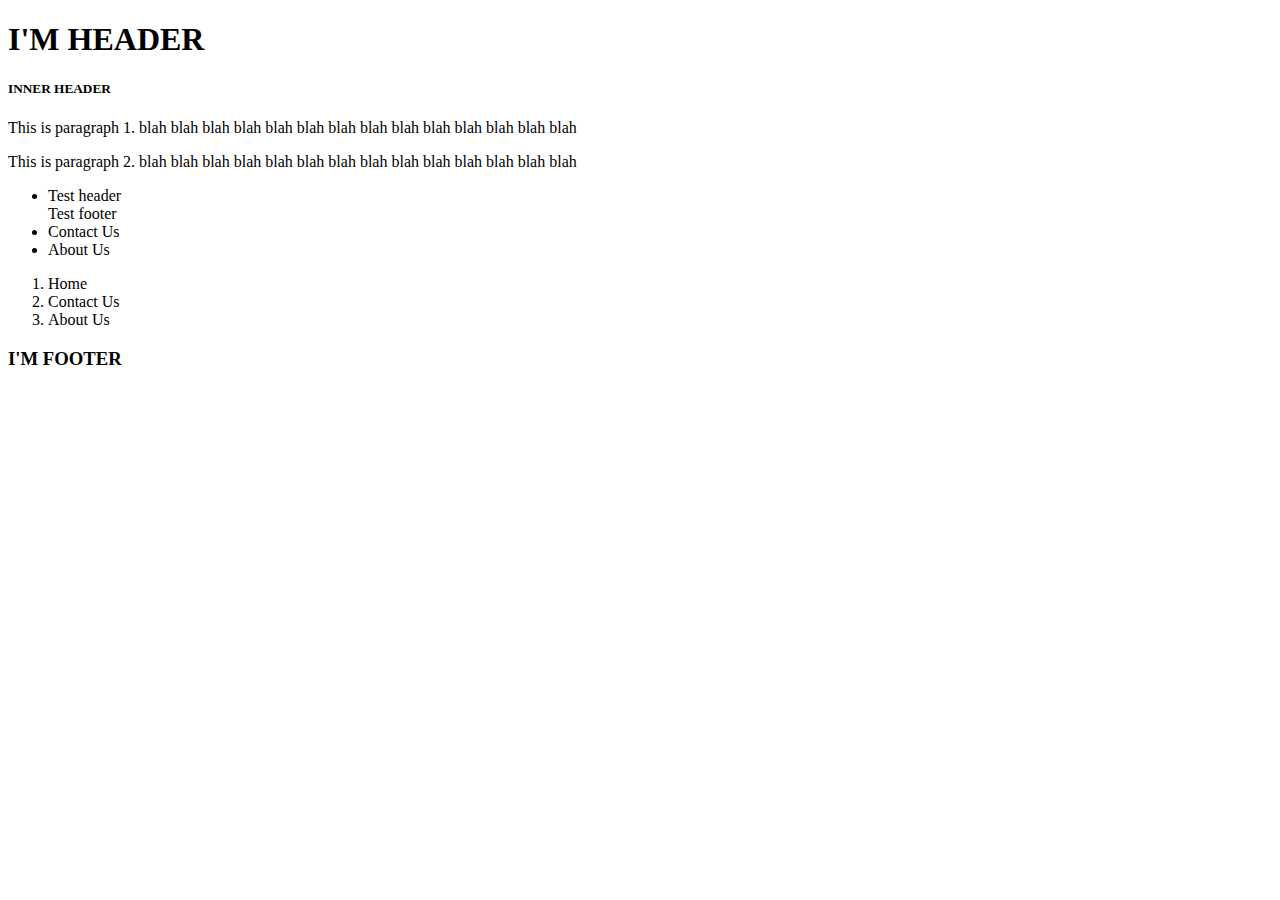
<file: 10_10_2016/index.html>
<!DOCTYPE html>
<html>
    <head>
        <title>Srikar</title>
    </head>
    <body>
        <article>
            <header>
                <h1>I'M HEADER</h1>
            </header>
            <section>
                <article>
                    <header>
                        <h5>INNER HEADER</h5>
                    </header>
                    <section>
                        <p>This is paragraph 1. blah blah blah blah blah blah blah blah blah blah blah blah blah blah</p>
                        <p>This is paragraph 2. blah blah blah blah blah blah blah blah blah blah blah blah blah blah</p>
                        <nav>
                            <ul>
                                <li>
                                    <article>
                                       <header>Test header</header>
                                       <section></section>
                                       <footer>Test footer</footer>
                                    </article>
                                </li>
                                <li>Contact Us</li>
                                <li>About Us</li>
                            </ul>
                            <ol>
                                <li>Home</li>
                                <li>Contact Us</li>
                                <li>About Us</li>
                            </ol>
                        </nav>
                    </section>
                    <footer></footer>
                </article>
            </section>
            <footer>
                <h3>I'M FOOTER</h3>
            </footer>
        </article>
    </body>
</html>
</file>
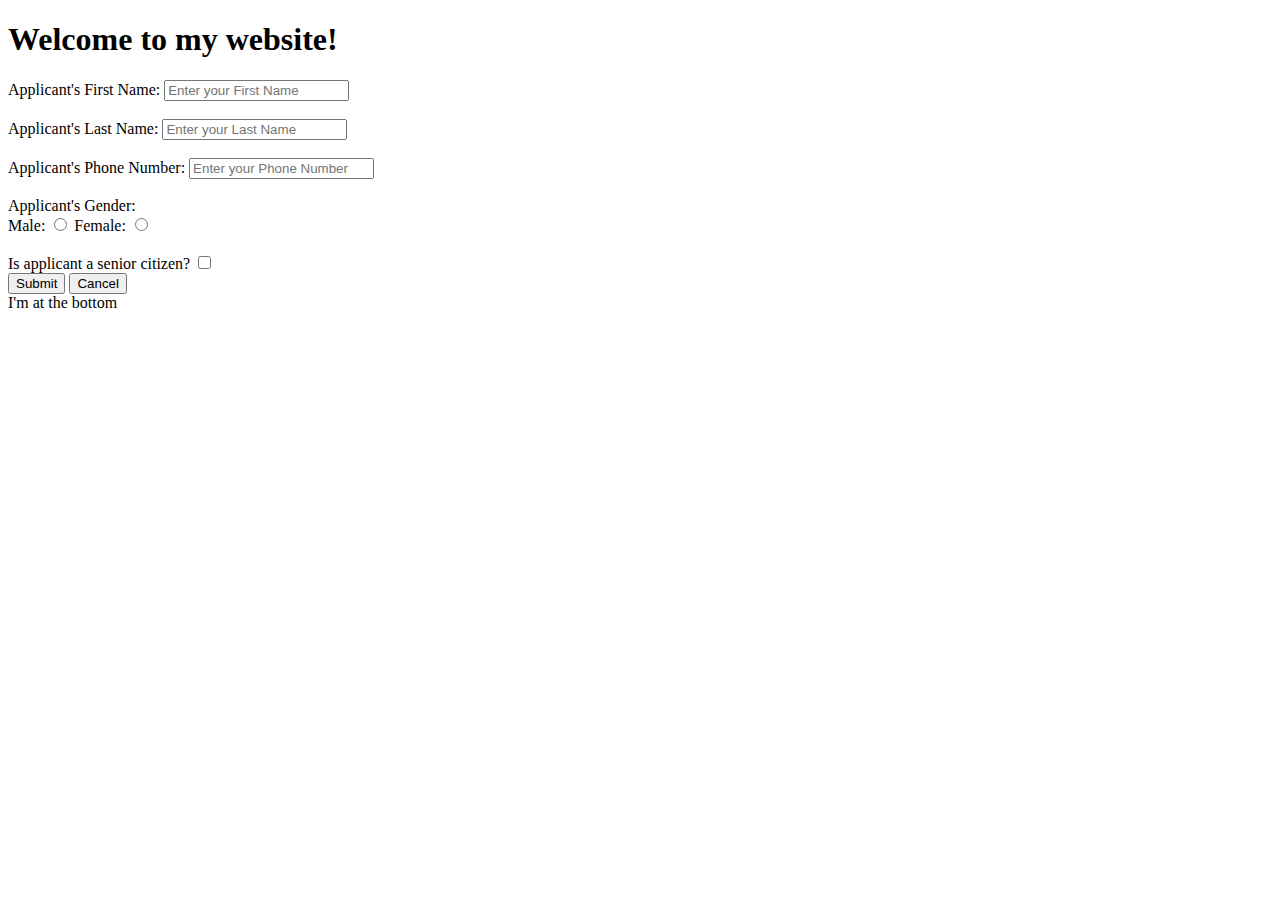
<file: 10_11_2016/index.html>
<!--main document type of the web page-->
<!DOCTYPE html>

<!--default html language to be english-->
<html lang="en">

    <!--head of the web page-->
    <head>
        <title>Form</title>
    </head>

    <!--body of the web page-->
    <body>

        <!--main article for forms-->
        <article>

            <!--page header-->
            <header>
                <h1>Welcome to my website!</h1>
            </header>

            <!--main body of the page-->
            <section>
                <!--form for new license in dmv-->
                <form name="newLicenseForm">
                    <!--First Name-->
                    <div>
                        <label for="firstName">Applicant's First Name:</label>
                        <input type="text" id="firstName" name="fName" placeholder="Enter your First Name"/>
                    </div>
                    <br />
                    <!--Last Name-->
                    <div>
                        <label for="lastName">Applicant's Last Name:</label>
                        <input type="text" id="lastName" name="lName" placeholder="Enter your Last Name" />
                    </div>
                    <br />
                    <!--Phone Number-->
                    <div>
                        <label for="phoneNumber">Applicant's Phone Number:</label>
                        <input type="text" id="phoneNumber" name="phoneNumber" placeholder="Enter your Phone Number" />
                    </div>
                    <br />
                    <!--Gender-->
                    <div>
                        <label for="gender">Applicant's Gender:</label>
                        <div id="gender">
                            <!--male-->
                            <label for="male">Male:</label>
                            <input type="radio" id="male" name="gender" value="Male"/>

                            <!--female-->
                            <label for="female">Female:</label>
                            <input type="radio" id="female" name="gender" value="Female"/>
                        </div>
                    </div>
                    <br />
                    <!--senior citizen-->
                    <div>
                        <label for="seniorCitizen">Is applicant a senior citizen?</label>
                        <input type="checkbox" id="seniorCitizen" name="seniorCitizen" />
                    </div>
                    <!--submit button-->
                    <button type="submit" id="submit">
                        <span>Submit</span>
                    </button>
                    <!--reset/cancel-->
                    <button type="reset" id="reset">
                        <span>Cancel</span>
                    </button>
                </form>
            </section>

            <!--footer of the page-->
            <footer>
                I'm at the bottom
            </footer>
        </article>
    </body>
</html>
</file>
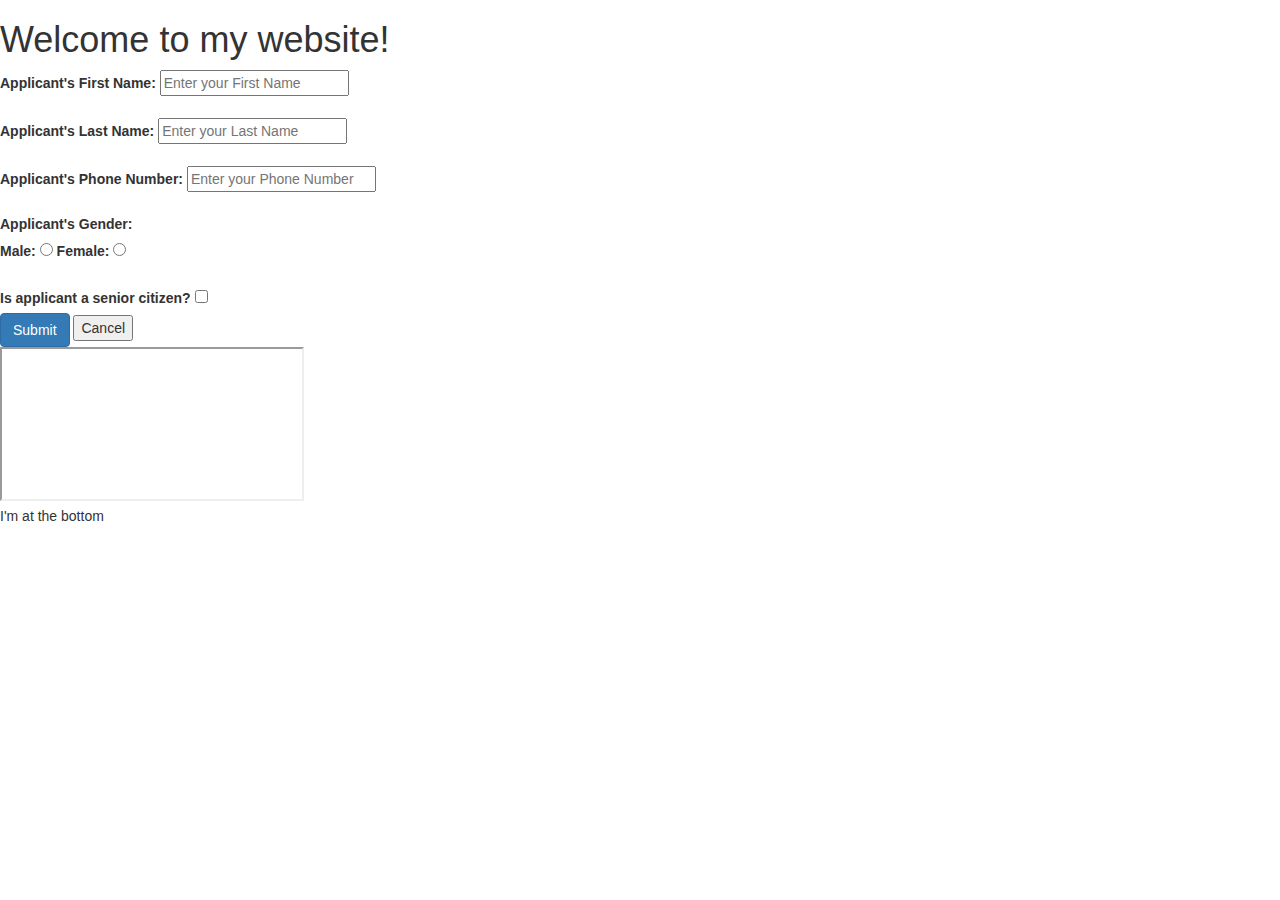
<file: 10_12_2016/index.html>
<!--main document type of the web page-->
<!DOCTYPE html>

<!--default html language to be english-->
<html lang="en">

    <!--head of the web page-->
    <head>
        <!--title - this is the title of this html file-->
        <title>DMV New License Form</title>
        <!--style - this is used to write CSS style on the html file itself-->
        <style>
            body{
                background-color: #eeeeee;
            }
        </style>
        <!--script - this is used to write javascript on the html file itself-->
        <script>

        </script>
        <!--link - this is used to link an external source-->
        <!--this is used to source only css files and images-->
        <link rel="stylesheet" href="https://maxcdn.bootstrapcdn.com/bootstrap/3.3.7/css/bootstrap.min.css"/>

        <!--base - this used to specify the base URL of our web page-->
        <!--this is optional and to be written based on server configuration-->
        <base href="/home" />

        <!--meta - this is used to describe more mata information which are not covered by the above five-->
        <meta name="description" content="This is the official DMV website for applying license"/>
        <meta name="keywords" content="DMV, license, license form, form, applicant" />
        <meta charset="UTF-8" />
    </head>

    <!--body of the web page-->
    <!--body is the rendering part of the html-->
    <body>

        <!--main article for forms-->
        <article>

            <!--page header-->
            <header>
                <h1>Welcome to my website!</h1>
            </header>

            <!--main body of the page-->
            <section>
                <!--form for new license in dmv-->
                <form name="newLicenseForm">
                    <!--First Name-->
                    <div>
                        <label for="firstName">Applicant's First Name:</label>
                        <input type="text" id="firstName" name="fName" placeholder="Enter your First Name"/>
                    </div>
                    <br />
                    <!--Last Name-->
                    <div>
                        <label for="lastName">Applicant's Last Name:</label>
                        <input type="text" id="lastName" name="lName" placeholder="Enter your Last Name" />
                    </div>
                    <br />
                    <!--Phone Number-->
                    <div>
                        <label for="phoneNumber">Applicant's Phone Number:</label>
                        <input type="text" id="phoneNumber" name="phoneNumber" placeholder="Enter your Phone Number" />
                    </div>
                    <br />
                    <!--Gender-->
                    <div>
                        <label for="gender">Applicant's Gender:</label>
                        <div id="gender">
                            <!--male-->
                            <label for="male">Male:</label>
                            <input type="radio" id="male" name="gender" value="Male"/>

                            <!--female-->
                            <label for="female">Female:</label>
                            <input type="radio" id="female" name="gender" value="Female"/>
                        </div>
                    </div>
                    <br />
                    <!--senior citizen-->
                    <div>
                        <label for="seniorCitizen">Is applicant a senior citizen?</label>
                        <input type="checkbox" id="seniorCitizen" name="seniorCitizen" />
                    </div>
                    <!--submit button-->
                    <button type="submit" id="submit" class="btn btn-primary">
                        <span>Submit</span>
                    </button>
                    <!--reset/cancel-->
                    <button type="reset" id="reset">
                        <span>Cancel</span>
                    </button>
                </form>


                <aside>
                    <iframe src="C:/uiOct2016Class/uiOct2016Class/10_12_2016/hello.html"></iframe>
                </aside>
            </section>

            <!--footer of the page-->
            <footer>
                I'm at the bottom
            </footer>
        </article>
    </body>
</html>
</file>
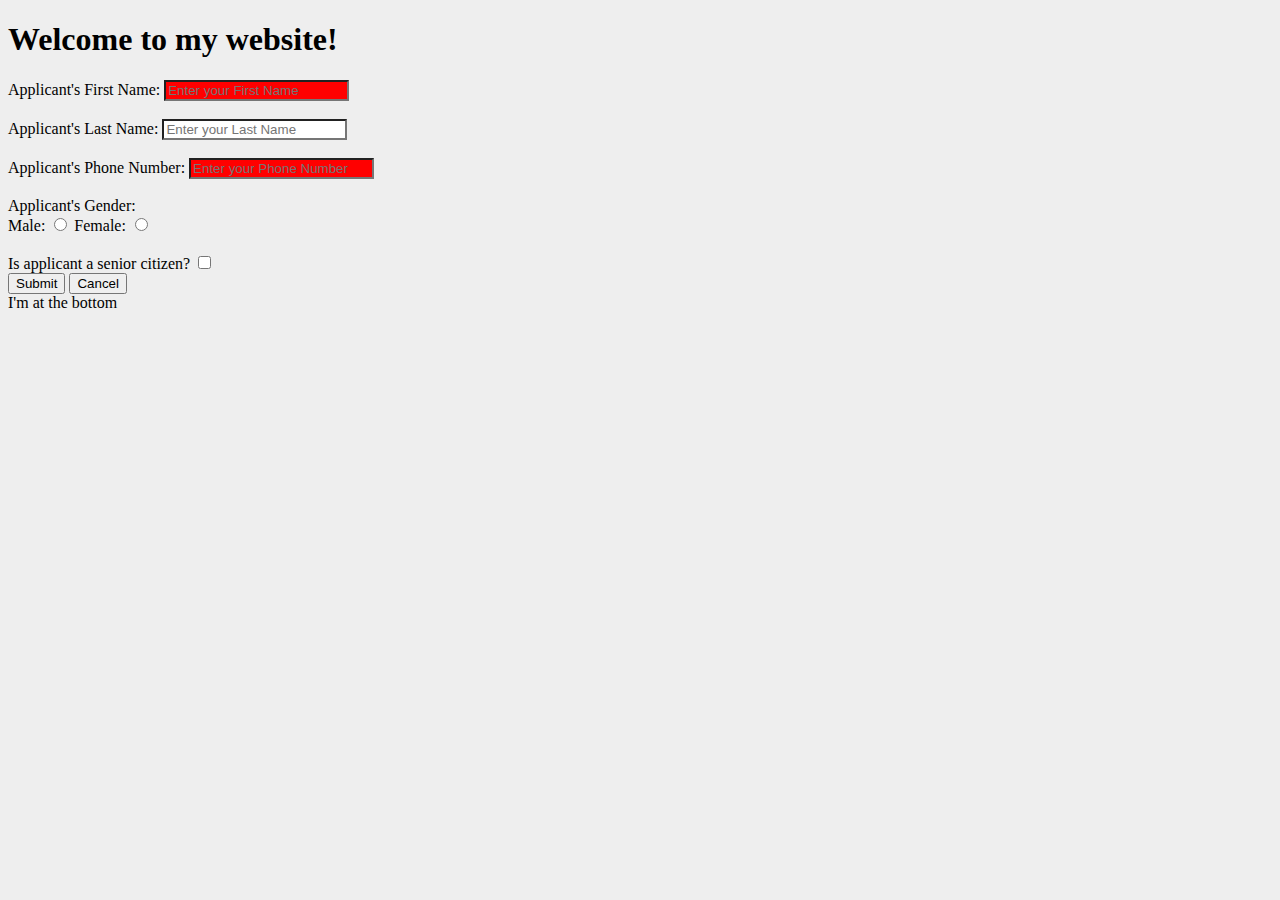
<file: 10_13_2016/index.html>
<!DOCTYPE html>

<html lang="en">

    <!--head of the web page-->
    <head>
        <!--title - this is the title of this html file-->
        <title>DMV New License Form</title>

        <!--this is internal style-->
        <style>
            body{
                background-color: #eee;
            }
        </style>

        <!--this is external style-->
        <link href="styles.css" rel="stylesheet"/>
    </head>

    <!--body of the web page-->
    <!--body is the rendering part of the html-->
    <!--this is inline/attribute style-->
    <body>

        <!--main article for forms-->
        <article>

            <!--page header-->
            <header>
                <h1>Welcome to my website!</h1>
            </header>

            <!--main body of the page-->
            <section>
                <!--form for new license in dmv-->
                <form name="newLicenseForm">
                    <!--First Name-->
                    <div>
                        <label for="firstName">Applicant's First Name:</label>
                        <input type="text" id="firstName" name="fName" placeholder="Enter your First Name"/>
                    </div>
                    <br />
                    <!--Last Name-->
                    <div>
                        <label for="lastName">Applicant's Last Name:</label>
                        <input type="text" id="lastName" name="lName" placeholder="Enter your Last Name" style="background-color: #fff;"/>
                    </div>
                    <br />
                    <!--Phone Number-->
                    <div>
                        <label for="phoneNumber">Applicant's Phone Number:</label>
                        <input type="text" id="phoneNumber" name="phoneNumber" placeholder="Enter your Phone Number" />
                    </div>
                    <br />
                    <!--Gender-->
                    <div>
                        <label for="gender">Applicant's Gender:</label>
                        <div id="gender">
                            <!--male-->
                            <label for="male">Male:</label>
                            <input type="radio" id="male" name="gender" value="Male"/>

                            <!--female-->
                            <label for="female">Female:</label>
                            <input type="radio" id="female" name="gender" value="Female"/>
                        </div>
                    </div>
                    <br />
                    <!--senior citizen-->
                    <div>
                        <label for="seniorCitizen">Is applicant a senior citizen?</label>
                        <input type="checkbox" id="seniorCitizen" name="seniorCitizen" />
                    </div>
                    <!--submit button-->
                    <button type="submit" id="submit" class="btn btn-primary">
                        <span>Submit</span>
                    </button>
                    <!--reset/cancel-->
                    <button type="reset" id="reset">
                        <span>Cancel</span>
                    </button>
                </form>
            </section>

            <!--footer of the page-->
            <footer>
                I'm at the bottom
            </footer>
        </article>
    </body>
</html>
</file>
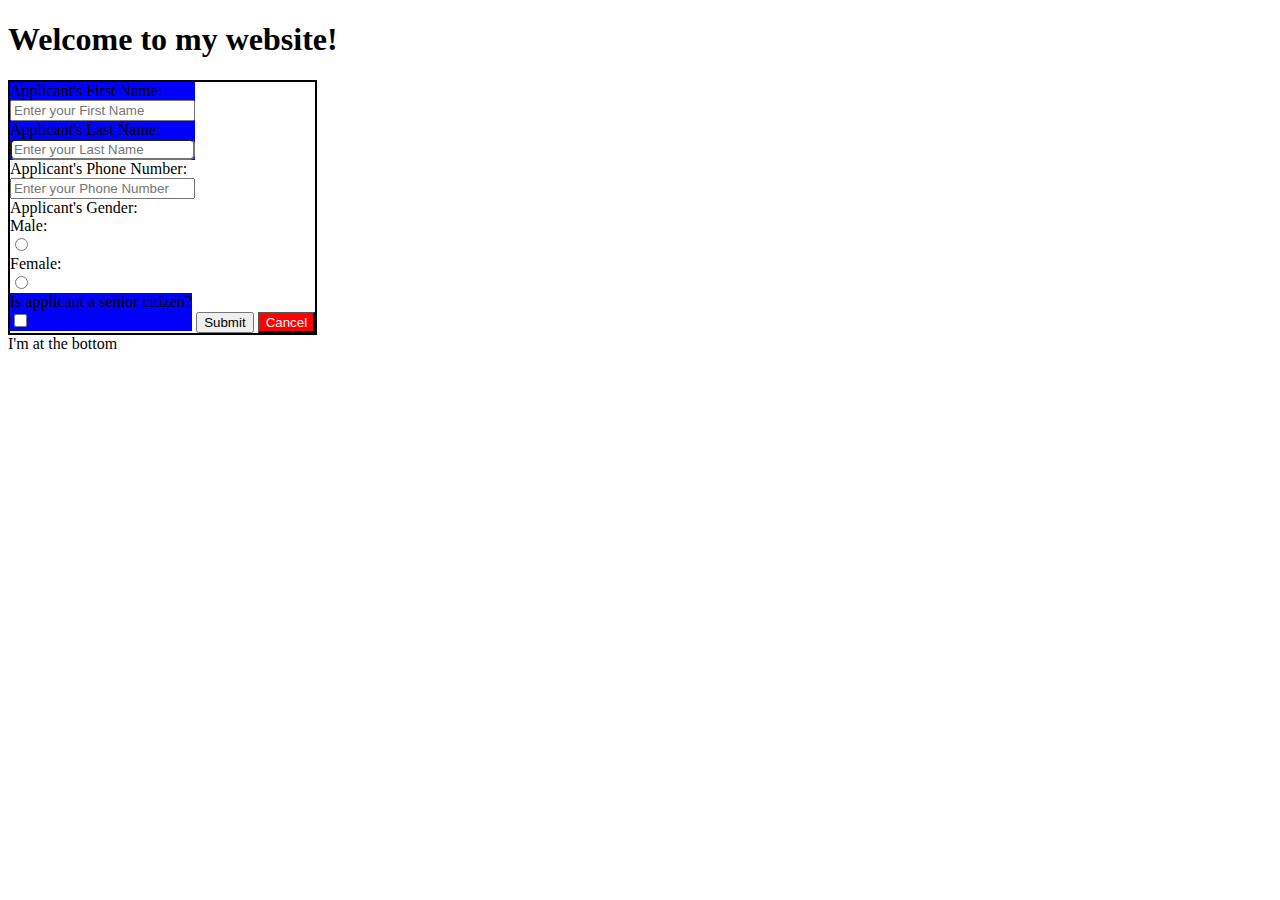
<file: 10_15_2016/index.html>
<!DOCTYPE html>

<html lang="en">

    <!--head of the web page-->
    <head>
        <!--title - this is the title of this html file-->
        <title>DMV New License Form</title>

        <!--this is external style-->
        <link href="styles.css" rel="stylesheet"/>
    </head>

    <!--body of the web page-->
    <!--body is the rendering part of the html-->
    <!--this is inline/attribute style-->
    <body>

        <!--main article for forms-->
        <article>

            <!--page header-->
            <header>
                <h1>Welcome to my website!</h1>
            </header>

            <!--main body of the page-->
            <section>
                <!--form for new license in dmv-->
                <form name="newLicenseForm">
                    <!--First Name-->
                    <div class="container">
                        <label for="firstName">Applicant's First Name:</label>
                        <input type="text" id="firstName" name="fName" placeholder="Enter your First Name"/>
                    </div>
                    <br />
                    <!--Last Name-->
                    <div class="container">
                        <label for="lastName">Applicant's Last Name:</label>
                        <input type="text" id="lastName" name="lName" placeholder="Enter your Last Name"/>
                    </div>
                    <br />
                    <!--Phone Number-->
                    <div>
                        <label for="phoneNumber">Applicant's Phone Number:</label>
                        <input type="text" id="phoneNumber" name="phoneNumber" placeholder="Enter your Phone Number" />
                    </div>
                    <br />
                    <!--Gender-->
                    <div>
                        <label for="gender">Applicant's Gender:</label>
                        <div id="gender">
                            <!--male-->
                            <label for="male">Male:</label>
                            <input type="radio" id="male" name="gender" value="Male"/>

                            <!--female-->
                            <label for="female">Female:</label>
                            <input type="radio" id="female" name="gender" value="Female"/>
                        </div>
                    </div>
                    <br />
                    <!--senior citizen-->
                    <div class="container">
                        <label for="seniorCitizen">Is applicant a senior citizen?</label>
                        <input type="checkbox" id="seniorCitizen" name="seniorCitizen" data-srikar="viswa"/>
                    </div>
                    <!--submit button-->
                    <button type="submit" id="submit">
                        <span>Submit</span>
                    </button>
                    <!--reset/cancel-->
                    <button type="reset" id="reset">
                        <span>Cancel</span>
                    </button>
                </form>
            </section>

            <!--footer of the page-->
            <footer>
                I'm at the bottom
            </footer>
        </article>
    </body>
</html>
</file>
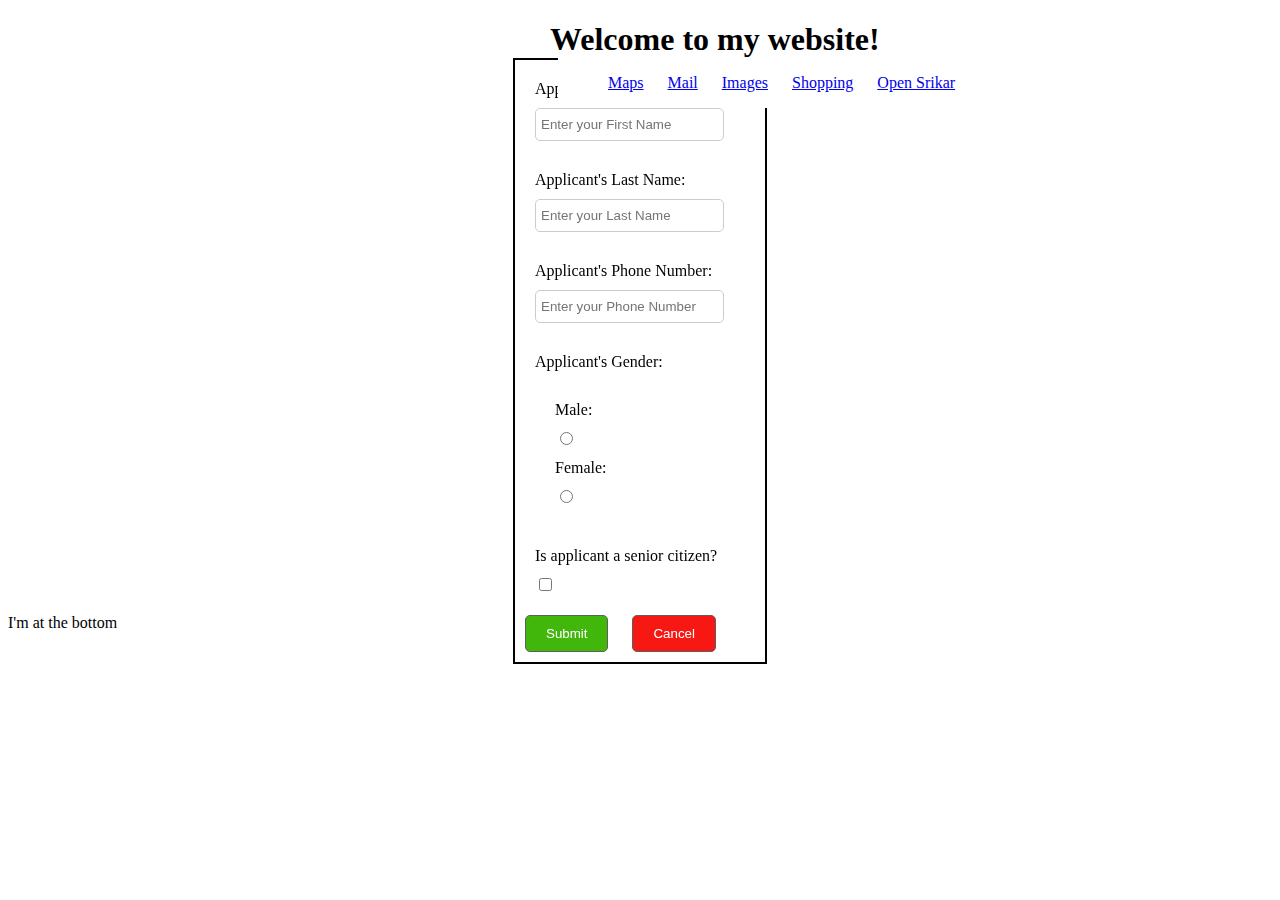
<file: 10_19_2016/index.html>
<!DOCTYPE html>

<html lang="en">

    <!--head of the web page-->
    <head>
        <!--title - this is the title of this html file-->
        <title>DMV New License Form</title>

        <!--this is external style-->
        <link href="styles.css" rel="stylesheet"/>
    </head>

    <!--body of the web page-->
    <!--body is the rendering part of the html-->
    <!--this is inline/attribute style-->
    <body>

        <!--main article for forms-->
        <article>

            <!--page header-->
            <header id="main-heading">
                <h1>Welcome to my website!</h1>
            </header>

            <!--main body of the page-->
            <section id="main-section">
                <article>
                    <header id="nav-heading">
                        <!--page naviagation-->
                        <nav>
                            <ul>
                                <li>
                                    <a href="https://www.google.com/maps">Maps</a>
                                </li>
                                <li>
                                    <a href="https://www.google.com/mail">Mail</a>
                                </li>
                                <li>
                                    <a href="https://www.google.com/images">Images</a>
                                </li>
                                <li>
                                    <a href="https://www.google.com/shopping">Shopping</a>
                                </li>
                                <li>
                                    <a href="srikar.html">Open Srikar</a>
                                </li>
                            </ul>
                        </nav>
                    </header>
                    <section>
                        <!--form for new license in dmv-->
                        <form name="newLicenseForm">
                            <!--First Name-->
                            <div class="container">
                                <label for="firstName">Applicant's First Name:</label>
                                <input type="text" id="firstName" name="fName" placeholder="Enter your First Name"/>
                            </div>
                            <br />
                            <!--Last Name-->
                            <div class="container">
                                <label for="lastName">Applicant's Last Name:</label>
                                <input type="text" id="lastName" name="lName" placeholder="Enter your Last Name"/>
                            </div>
                            <br />
                            <!--Phone Number-->
                            <div>
                                <label for="phoneNumber">Applicant's Phone Number:</label>
                                <input type="text" id="phoneNumber" name="phoneNumber" placeholder="Enter your Phone Number" />
                            </div>
                            <br />
                            <!--Gender-->
                            <div>
                                <label for="gender">Applicant's Gender:</label>
                                <div id="gender">
                                    <!--male-->
                                    <label for="male">Male:</label>
                                    <input type="radio" id="male" name="gender" value="Male"/>

                                    <!--female-->
                                    <label for="female">Female:</label>
                                    <input type="radio" id="female" name="gender" value="Female"/>
                                </div>
                            </div>
                            <br />
                            <!--senior citizen-->
                            <div class="container">
                                <label for="seniorCitizen">Is applicant a senior citizen?</label>
                                <input type="checkbox" id="seniorCitizen" name="seniorCitizen" data-srikar="viswa"/>
                            </div>
                            <!--submit button-->
                            <button type="submit" id="submit">
                                <span>Submit</span>
                            </button>
                            <!--reset/cancel-->
                            <button type="reset" id="reset">
                                <span>Cancel</span>
                            </button>
                        </form>
                    </section>
                    <footer></footer>
                </article>
            </section>
            <!--footer of the page-->
            <footer>
                I'm at the bottom
            </footer>
        </article>
    </body>
</html>
</file>
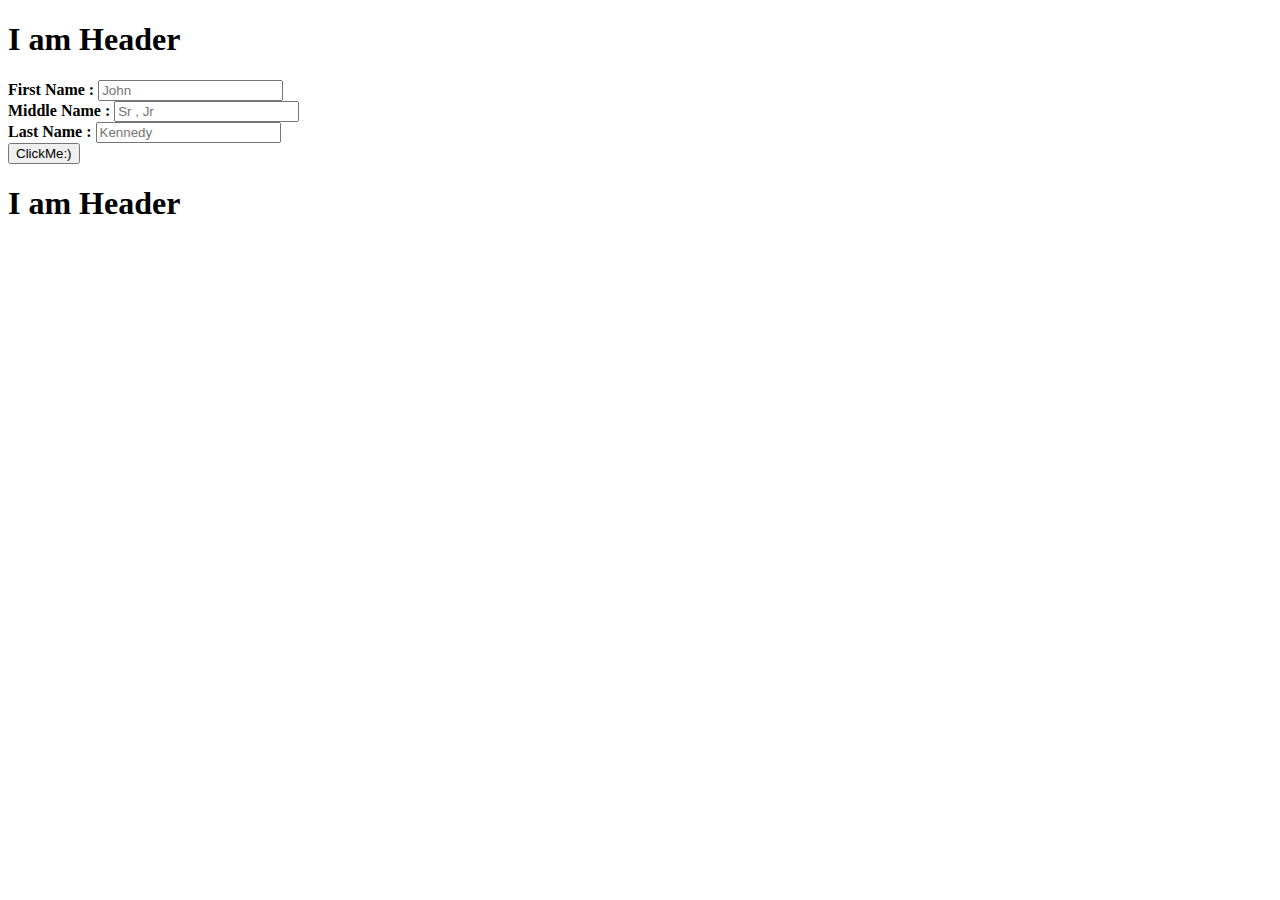
<file: 10_10_2016/Manu.html>
<!DOCTYPE html>
<html>
	<head>
		<title> Manus'Planet</title>
	</head>
	<body>
		<article>
			<header>
				<h1>I am Header</h1>
			</header>
			<section>
				<form>
					<b>First Name :</b> <input type = "text" name = "first_name" placeholder = "John" > <br>
					<b>Middle Name :</b> <input type = "text" name ="middle_name" placeholder = "Sr , Jr"> <br>
					<b>Last Name :</b> <input type = "text" name = "last_name" placeholder = "Kennedy" ><br>
					<input type = "button" name ="ClickThisForSubmission"value ="ClickMe:)">
				</form>
			</section>
			<footer>
				<h1>I am Header</h1>
			</footer>
		</article>
 	</body>
</html>
</file>
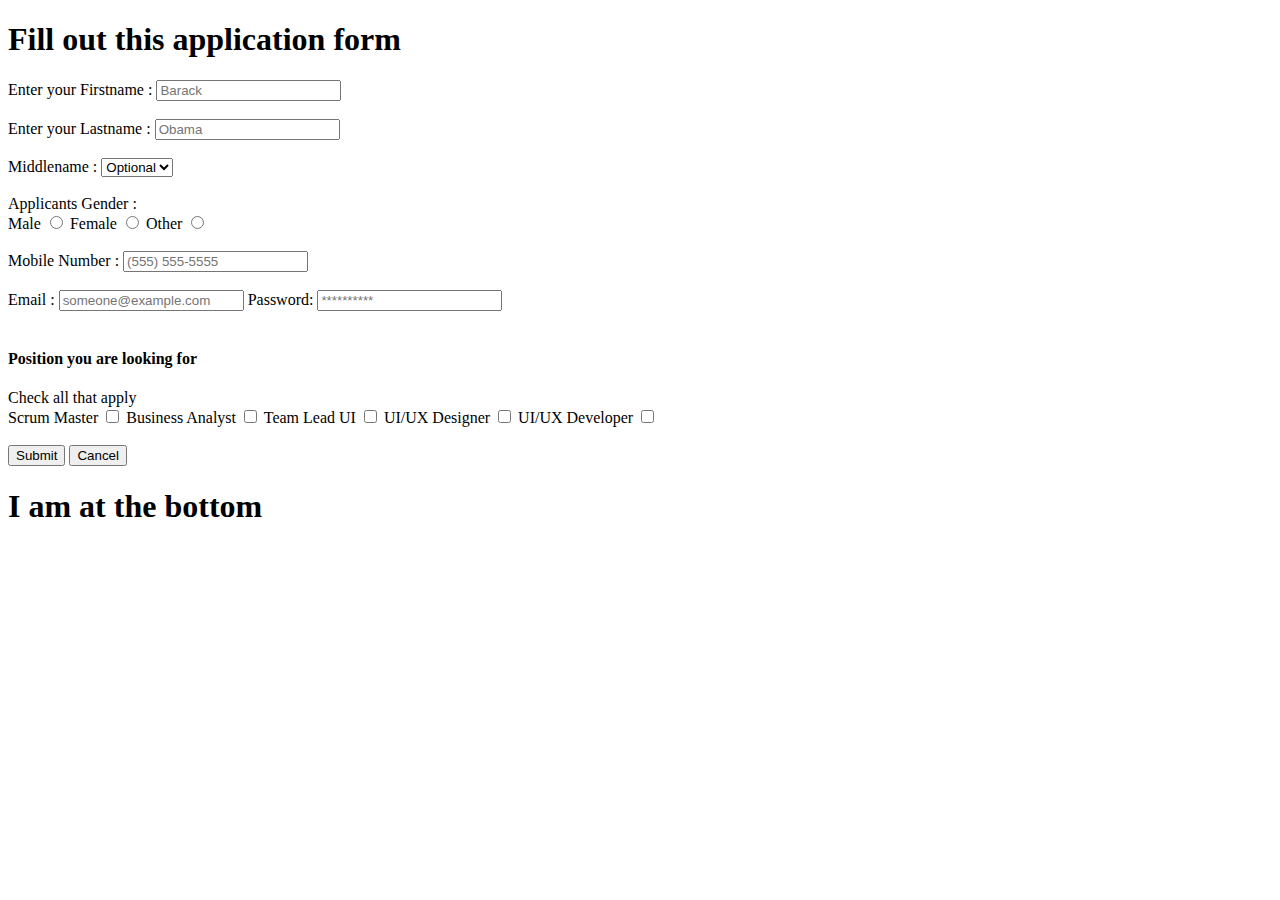
<file: 10_12_2016/Manu.html>
<!--Main document of web page goes here -->
<!DOCTYPE HTML>
<!--Default HTML language to english -->
<html lang="en">

    <!--Head of webpage goes here -->
	<head>

        <!--Title of Webpage named as employeeForm -->
		<title>
			EmployeeForm
		</title>

		<!--Style is used to write CSS styles on the html itself -->
		<style type="text/css"></style>

		<!--Script is used to write Javascript in html itself -->
		<script type="text/javascript"></script>

		<!--Link is used to link an external source it may be either Javascript or CSS-->
		<link rel="stylesheet" type="text/css" href="">

		<!--Base is used to specify the base URL -->
		<base>

		<!--Meta is used to describe more meta information which are not covered by body and other head -->
		<meta name="viewport" content="width=device-width, initial-scale=1">
		<meta name="Description" content="This is the application for candidates who are looking for Front-end Development positions"/>
		<meta name="keywords" content="EmployeeForm,FrontEndDevelopment,UI/UX Developer,UI/UX Designer,ScrumMaster,BusinessAnalyst,UI TeamLead"/>
		<meta charset="UTF-8"/>
	</head>

    <!--Body of webpage goes here -->
	<body>

		<!--Main article for forms-->
		<article>

			<!--Page header -->
			<header>
				<h1>Fill out this application form</h1>
			</header>

			<!--Main body of webpage -->
		    <section>

		    	<!--employeeForm -->
		    	<form name="employeeForm">

		    		<!--First Name -->
		    		<div>
		    			<label for="firstName">Enter your Firstname :</label>
		    			<input type="text" id="firstName" name="firstName" placeholder="Barack">
		    		</div>
		    		<br>

		    		<!--Last Name -->
		    		<div>	
		    			<label for="lastName">Enter your Lastname :</label>
		    			<input type="text" id="lastName" name="lastName" placeholder="Obama">
		    		</div>
		    		<br>

		    		<!--Dropdown menu for Middle Name -->
		    		<div>
		    			<label for="dropdown">Middlename :</label>
		    			<select name="dropdown">
		    				<option value="optional">Optional</option>
		    				<option value="senior">Sr</option>
		    				<option value="Junior">Jr</option>
		    				<option value="First">I</option>
		    				<option value="Second">II</option>
		    				<option value="Third">III</option>
		    			</select>
		    		</div>
		    		<br>

		    		<!--Gender -->
		    		<div>
		    			<label for="gender">Applicants Gender :</label>		
		    			<div id="gender">
		    				<label for="male">Male</label>
		    				<input type="radio" id="male" name="gender" value="Male">
		    				<label for="female">Female</label>
		    				<input type="radio" id="female" name="gender" value="Female">
		    				<label for="other">Other</label>
		    				<input type="radio" id="other" name="gender" value="Other">	
		    			</div>
		    		</div>
		    		<br>

		    		<!--Mobiel Number-->
		    		<div>			
		    			<label for="phonenumber">Mobile Number :</label>
		    			<input type="tel" id="phonenumber" name="phonenumber" placeholder="(555) 555-5555">
		    		</div>
		    		<br>

		    		<!--Email and Password Fields -->
		    		<div>
		    			<label for="eMail">Email :</label>
		    			<input type="email" id="eMail" name="eMail" placeholder="someone@example.com">
		    			<label for="Password">Password:</label>
		    			<input type="password" id="Password" name="Password" placeholder="**********">
		    		</div>
		    		<br>

		    		<!--Different types of positions applicant looking for, used checkbox -->
		    		<div>
		    			<h4>Position you are looking for</h4>
		    			<label for="jobLookingFor">Check all that apply</label>
		    			<div id="jobLookingFor">
		    				<label for="scrummaster">Scrum Master</label>
		    				<input type="checkbox" id="scrummaster" name="jobLookingFor" value="scrummaster">
		    				<label for="businessAnalyst">Business Analyst</label>
		    				<input type="checkbox" id="businessAnalyst" name="jobLookingFor" value="businessAnalyst">
		    				<label for="uiTeamLead">Team Lead UI</label>
		    				<input type="checkbox" id="uiTeamLead" name="jobLookingFor" value="uiTeamLead">
		    				<label for="UiUxDesigner">UI/UX Designer</label>
		    				<input type="checkbox" id="UiUxDesigner" name="jobLookingFor" value="UiUxDesigner">
		    				<label for="UiUxDeveloper">UI/UX Developer</label>
		    				<input type="checkbox" id="UiUxDeveloper" name="jobLookingFor" value="UiUxDeveloper">
		    			</div>
		    		</div>
		    		<br>

		    		<!--Submit Button -->
		    		<button type="submit" id="submit">
		    			<span>Submit</span>
		    		</button>

		    		<!--Reset/Cancel Button -->
		    		<button type="reset" id="reset">
		    			<span>Cancel</span>
		    		</button>
		    	</form>
		    </section>

		    <!--footer of page -->
		    <footer>
		    	<h1>I am at the bottom </h1>
		    </footer>
		</article>
	</body>
</html>
</file>
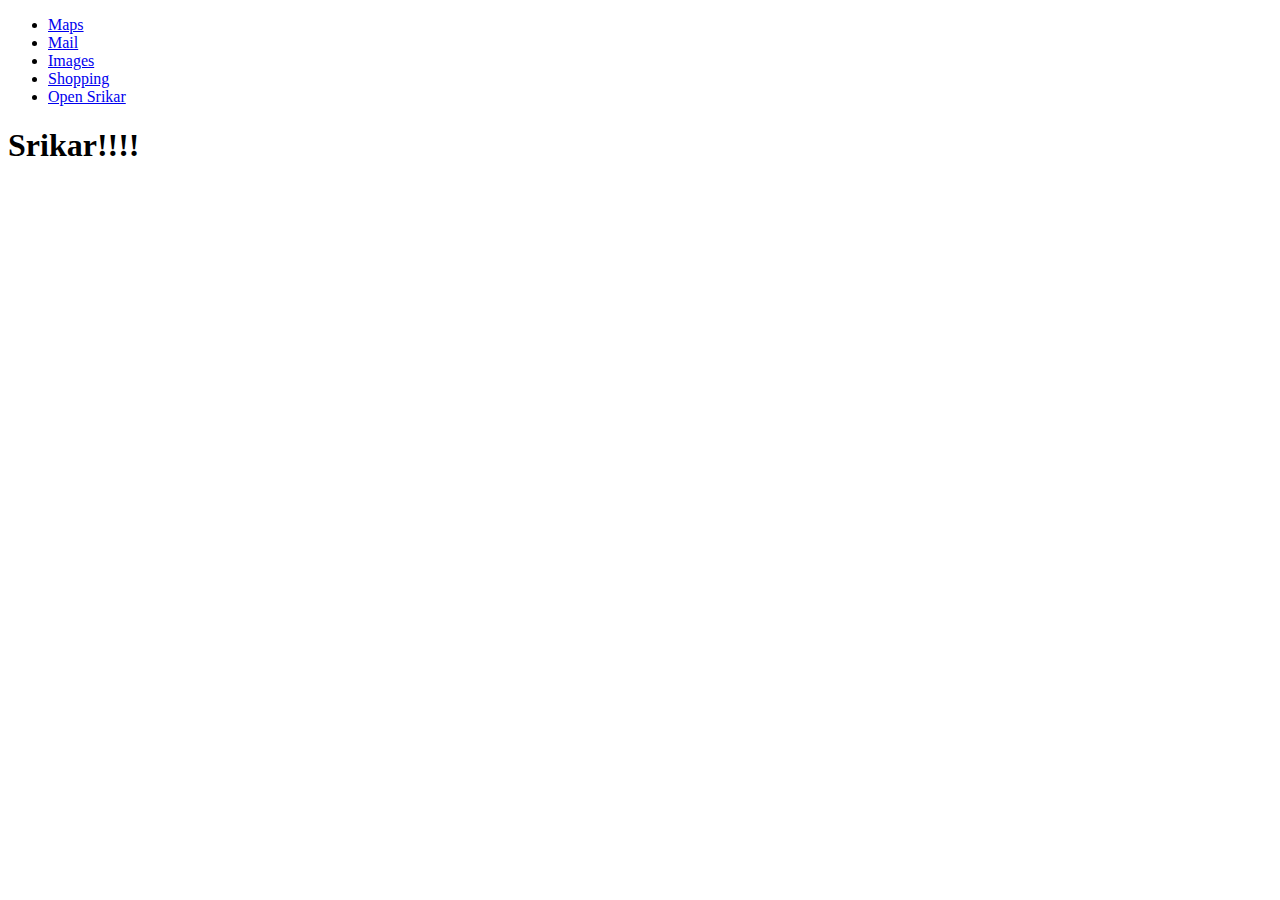
<file: 10_15_2016/srikar.html>
<!DOCTYPE html>
<html lang="en">
    <head>
        <meta charset="UTF-8">
        <title>Srikar</title>
        <!--this is external style-->
        <link href="styles.css" rel="stylesheet"/>
    </head>
    <body>
        <article>
            <header>
                <!--page naviagation-->
                <nav>
                    <ul>
						<li>
							<a href="https://www.google.com/maps">Maps</a>
						</li>
						<li>
							<a href="https://www.google.com/mail">Mail</a>
						</li>
						<li>
							<a href="https://www.google.com/images">Images</a>
						</li>
						<li>
							<a href="https://www.google.com/shopping">Shopping</a>
						</li>
						<li>
							<a href="srikar.html">Open Srikar</a>
						</li>
                    </ul>
                </nav>
            </header>
            <section>
                <h1>Srikar!!!!</h1>
            </section>
            <footer></footer>
        </article>
    </body>
</html>
</file>
<file: 10_13_2016/styles.css>
input {
    background-color: #ff0000;
}
</file>
<file: 10_15_2016/styles.css>
form[name="newLicenseForm"]{
    border: 2px solid #000;
    display: inline-block;
}

input[data-srikar="viswa"]{
    border: 2px dotted #00FF00;
    display: inline-block;
}

div{
    display: inline-block;
}

label{
    display: block;
}

/*#reset{
    color: #ff0000;
}*/

button[type="reset"]{
    background: #ff0000;
    color: #fff;
    border-color: #000;
}

/*#firstName, #lastName{
    background: #00ff00;
    border: 1px solid #ff0000;
}*/


input[name="lName"]{
    border-radius: 5px;
}

.container{
    background: #0000ff;
}
</file>
<file: 10_19_2016/styles.css>
form[name="newLicenseForm"]{
    display: block;
    border: 2px solid #000;
    width: 250px;
    margin-left: auto;
    margin-right: auto;
}

div{
    margin: 10px 20px;
    display: inline-block;
}

label{
    display: block;
    padding: 10px 0;
}

ul{
    list-style-type: none;
}

li{
    display: inline-block;
    margin: 0 10px;
}

button{
    border: 1px solid #5e5e5e;
    border-radius: 5px;
    color: #fff;
    padding: 10px 20px;
    margin: 10px;
}

button[type="submit"]{
    background: #41b70c;
}

button[type="reset"]{
    background: #f71814;
}

input{
    padding: 8px 5px;
    border-radius: 5px;
    border: 1px solid #ccc;
}

#main-section{
    position: relative;
    top: 50px;
}

#nav-heading{
    position: absolute;
    top: 0;
    left: 550px;
    background: #fff;
}

#main-heading{
    position: fixed;
    top: 0;
    left: 550px;
    background: #fff;
}
</file>
